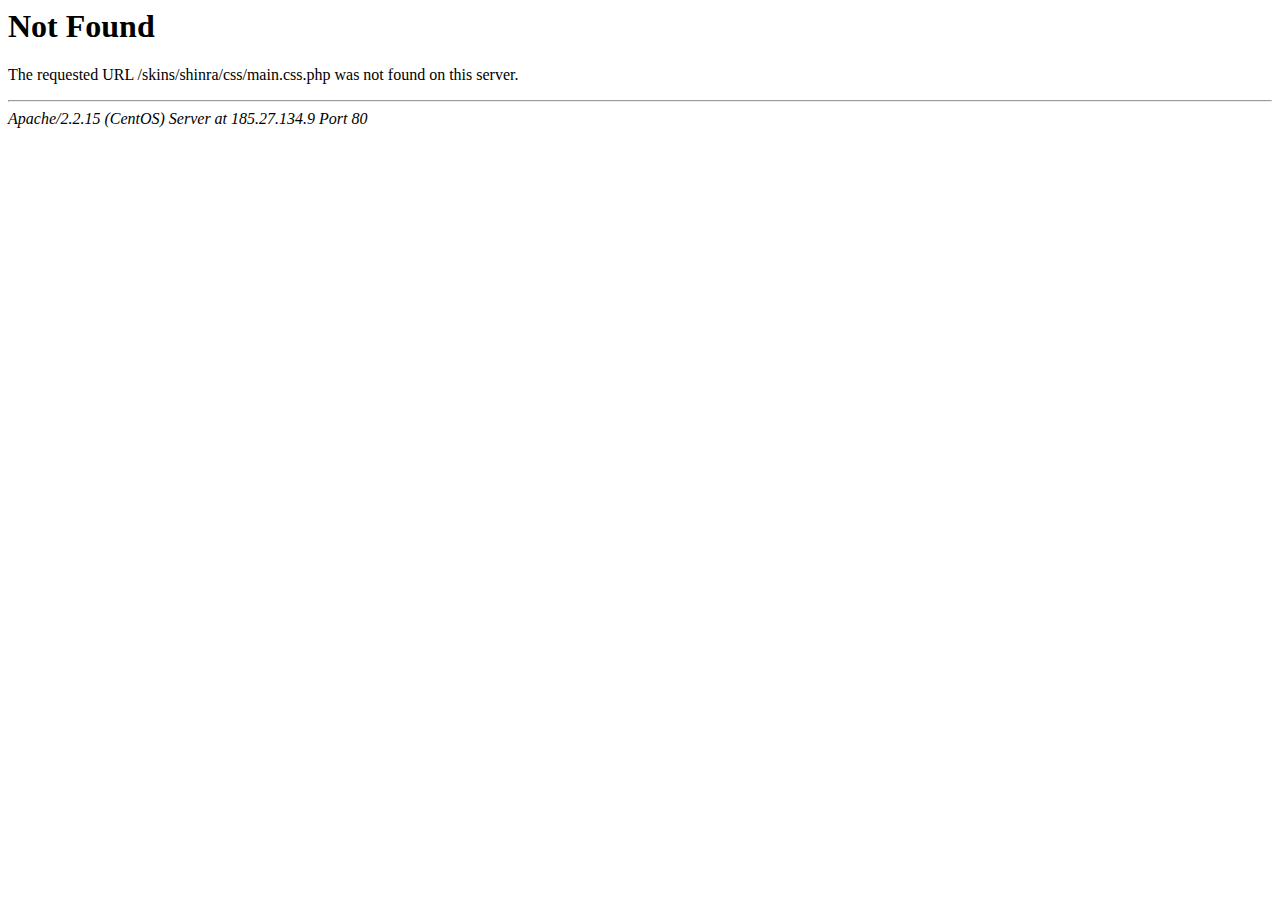
<file: fondo/File Manager_files/main.htm>
<!DOCTYPE HTML PUBLIC "-//IETF//DTD HTML 2.0//EN">
<html><head>
<title>404 Not Found</title>
</head><body>
<h1>Not Found</h1>
<p>The requested URL /skins/shinra/css/main.css.php was not found on this server.</p>
<hr>
<address>Apache/2.2.15 (CentOS) Server at 185.27.134.9 Port 80</address>
</body></html>
</file>
